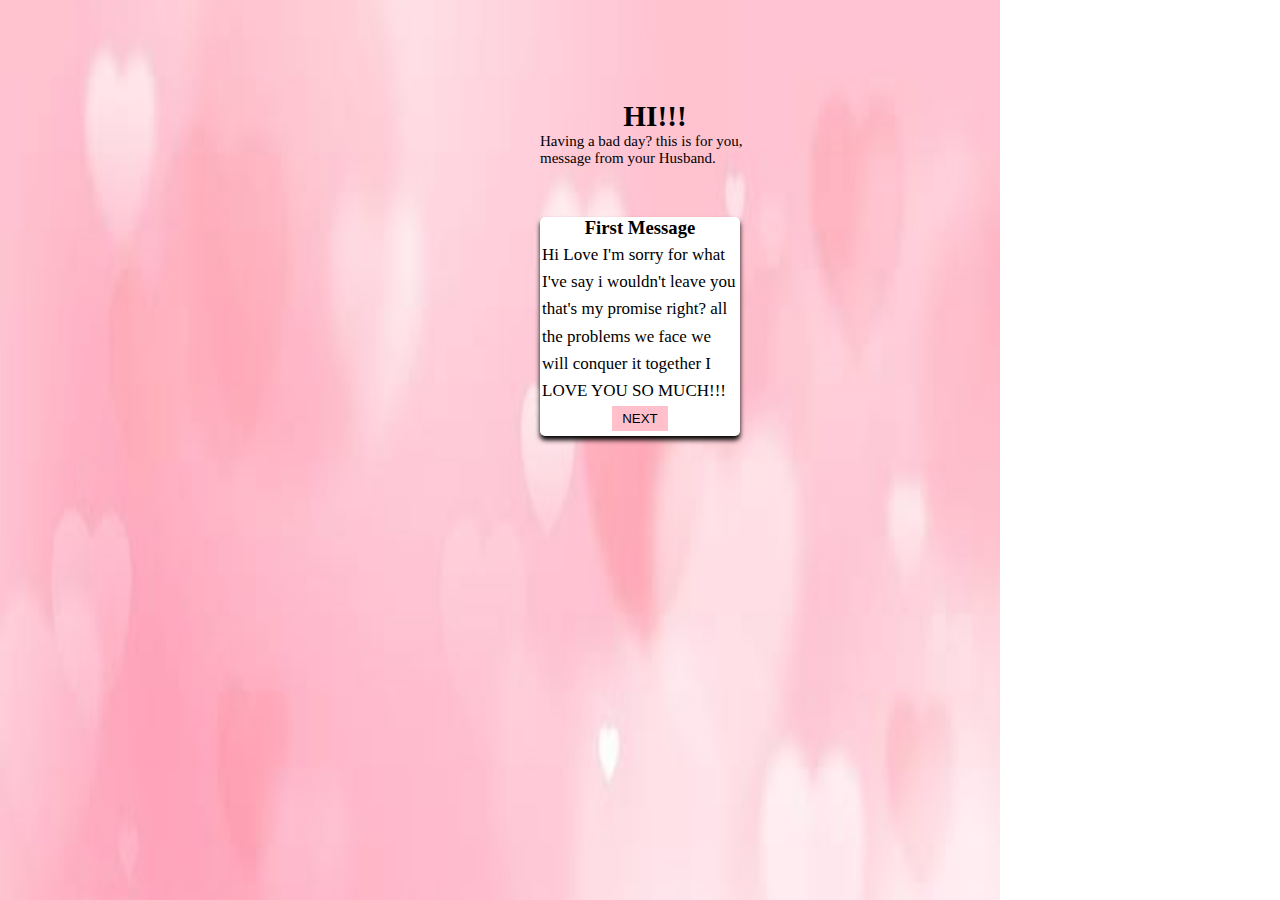
<file: index.html>
<!DOCTYPE html>
<html lang="en">
<head>
  <meta charset="UTF-8">
  <meta name="viewport" content="width=device-width, initial-scale=1.0">
  <meta http-equiv="X-UA-Compatible" content="ie=edge">
  <title>Exclusive</title>
  <link rel="stylesheet" href="style.css">
</head>
<body>
  <div class="cont">
    <h3>HI!!!</h3>
    <p>Having a bad day? this is for you, message from your Husband.</p>
  </div>
  <div class="card">
    <h3>First Message</h3>
    <p id="msg">Hi Love I'm sorry for what I've say i wouldn't leave you that's my promise right? all the problems we face we will conquer it together I LOVE YOU SO MUCH!!!</p>
    <a href="page2.html"><button id="btn">Next</button></a>
  </div>
  <script src="main.js"></script>
</body>
</html>
</file>
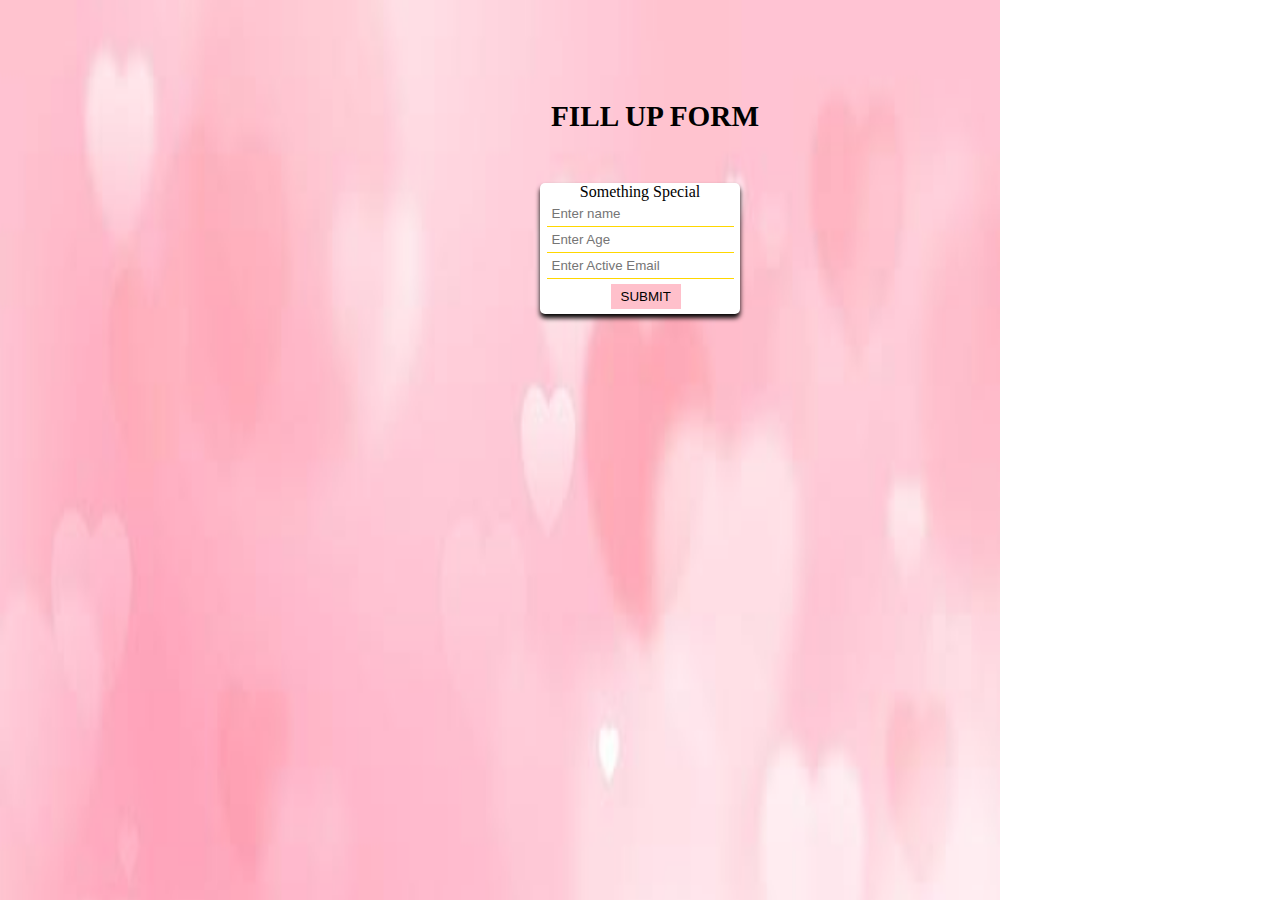
<file: last.html>
<!DOCTYPE html>
<html lang="en">
<head>
  <meta charset="UTF-8">
  <meta name="viewport" content="width=device-width, initial-scale=1.0">
  <meta http-equiv="X-UA-Compatible" content="ie=edge">
  <title>Exclusive</title>
  <link rel="stylesheet" href="style.css">
</head>
<body>
  <div class="cont">
    <h3>FILL UP FORM</h3>
  </div>
  <div class="card">
    <label>Something Special</label>
    <form id="myForm" name="contacts" method="POST" data-netlify="true">
      <input type="text" name="name" placeholder="Enter name">
      <input type="number" name="age" placeholder="Enter Age">
      <input type="email" name="email" placeholder="Enter Active Email" required>
      <button style="margin-top:5px; margin-left:64px" id="submitBtn">Submit</button>
    </form>
  </div>
  <script src="server.js"></script>
</body>
</html>
</file>
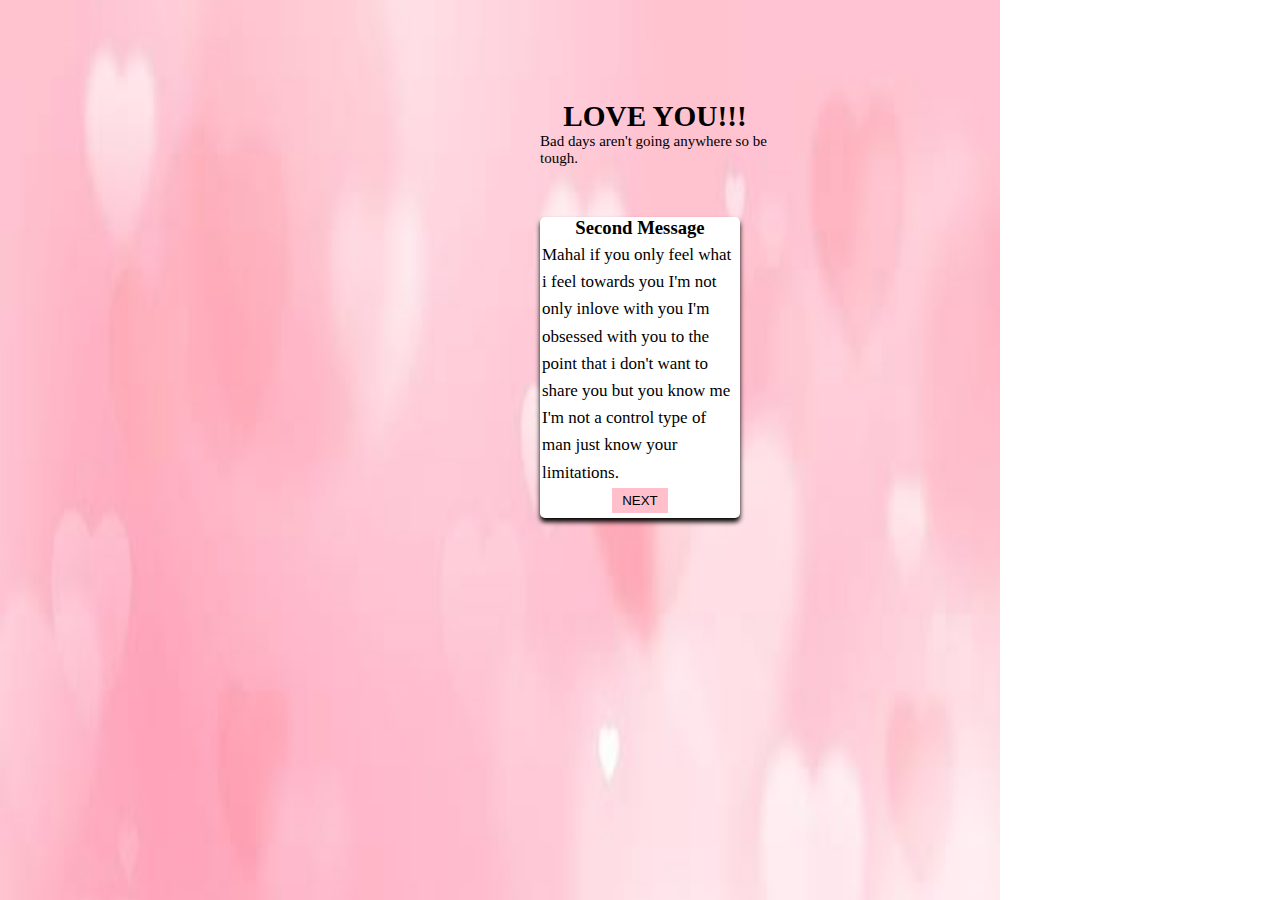
<file: page2.html>
<!DOCTYPE html>
<html lang="en">
<head>
  <meta charset="UTF-8">
  <meta name="viewport" content="width=device-width, initial-scale=1.0">
  <meta http-equiv="X-UA-Compatible" content="ie=edge">
  <title>Exclusive</title>
  <link rel="stylesheet" href="style.css">
</head>
<body>
  <div class="cont">
    <h3>LOVE YOU!!!</h3>
    <p>Bad days aren't going anywhere so be tough.</p>
  </div>
  <div class="card">
    <h3>Second Message</h3>
    <p id="msg">Mahal if you only feel what i feel towards you I'm not only inlove with you I'm obsessed with you to the point that i don't want to share you but you know me I'm not a control type of man just know your limitations.</p>
    <a href="page3.html"><button id="btn">Next</button></a>
  </div>
  <script src="main.js"></script>
</body>
</html>
</file>
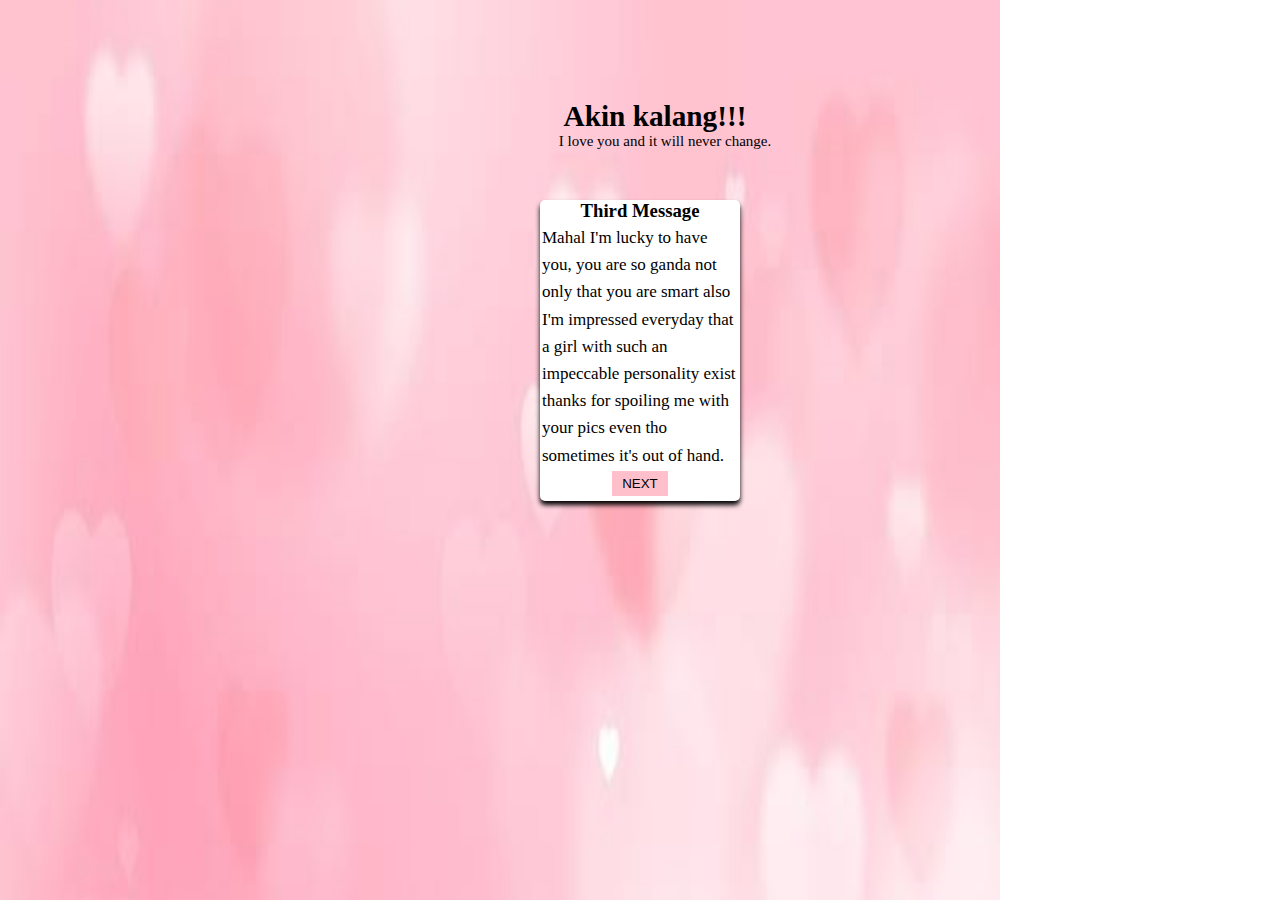
<file: page3.html>
<!DOCTYPE html>
<html lang="en">
<head>
  <meta charset="UTF-8">
  <meta name="viewport" content="width=device-width, initial-scale=1.0">
  <meta http-equiv="X-UA-Compatible" content="ie=edge">
  <title>Exclusive</title>
  <link rel="stylesheet" href="style.css">
</head>
<body>
  <div class="cont">
    <h3>Akin kalang!!!</h3>
    <p>I love you and it will never change.</p>
  </div>
  <div class="card">
    <h3>Third Message</h3>
    <p id="msg">Mahal I'm lucky to have you, you are so ganda not only that you are smart also I'm impressed everyday that a girl with such an impeccable personality exist thanks for spoiling me with your pics even tho sometimes it's out of hand.</p>
    <a href="page4.html"><button id="btn">Next</button></a>
  </div>
  <script src="main.js"></script>
</body>
</html>
</file>
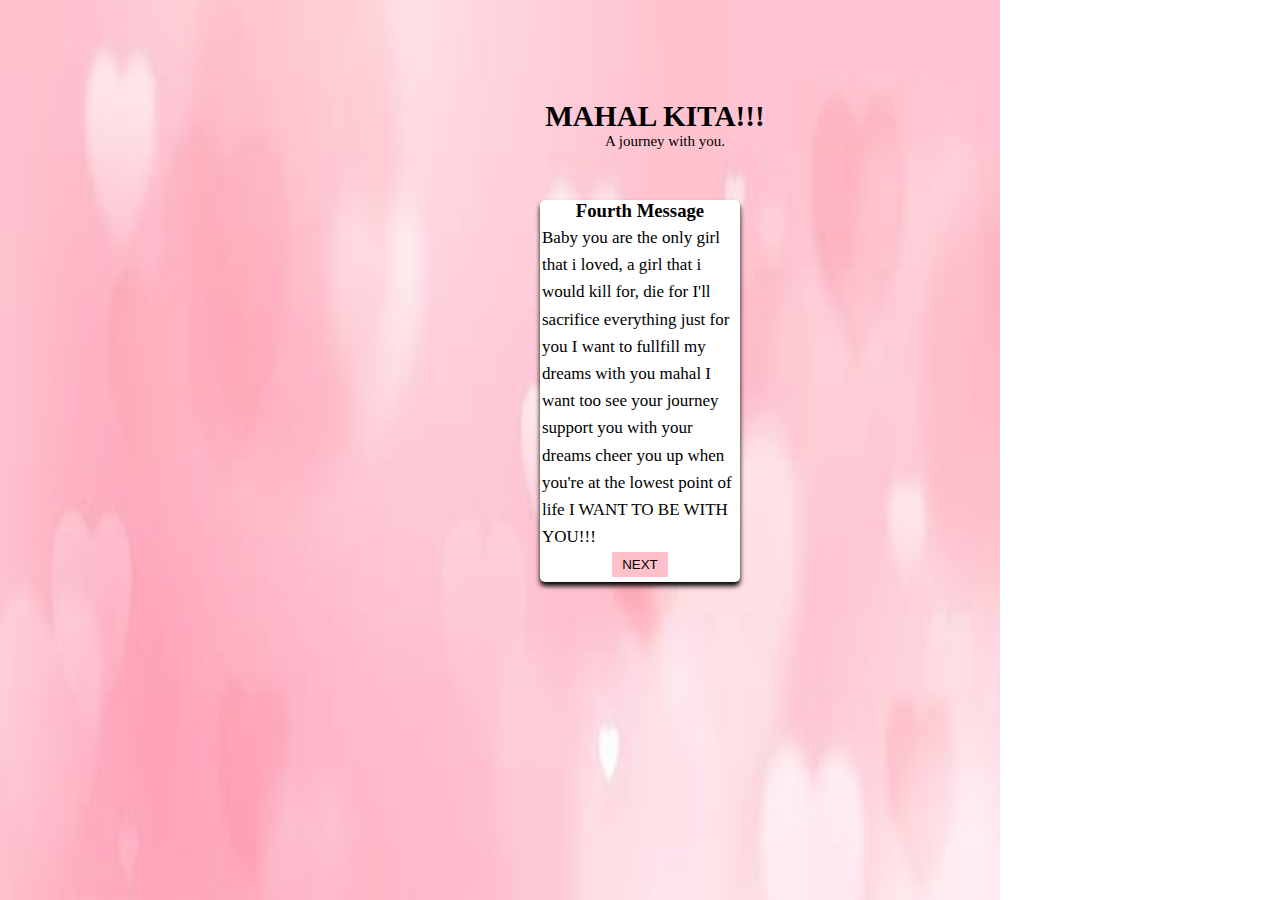
<file: page4.html>
<!DOCTYPE html>
<html lang="en">
<head>
  <meta charset="UTF-8">
  <meta name="viewport" content="width=device-width, initial-scale=1.0">
  <meta http-equiv="X-UA-Compatible" content="ie=edge">
  <title>Exclusive</title>
  <link rel="stylesheet" href="style.css">
</head>
<body>
  <div class="cont">
    <h3>MAHAL KITA!!!</h3>
    <p>A journey with you.</p>
  </div>
  <div class="card">
    <h3>Fourth Message</h3>
    <p id="msg">Baby you are the only girl that i loved, a girl that i would kill for, die for I'll sacrifice everything just for you I want to fullfill my dreams with you mahal I want too see your journey support you with your dreams cheer you up when you're at the lowest point of life I WANT TO BE WITH YOU!!!</p>
    <a href="page5.html"><button id="btn">Next</button></a>
  </div>
  <script src="main.js"></script>
</body>
</html>
</file>
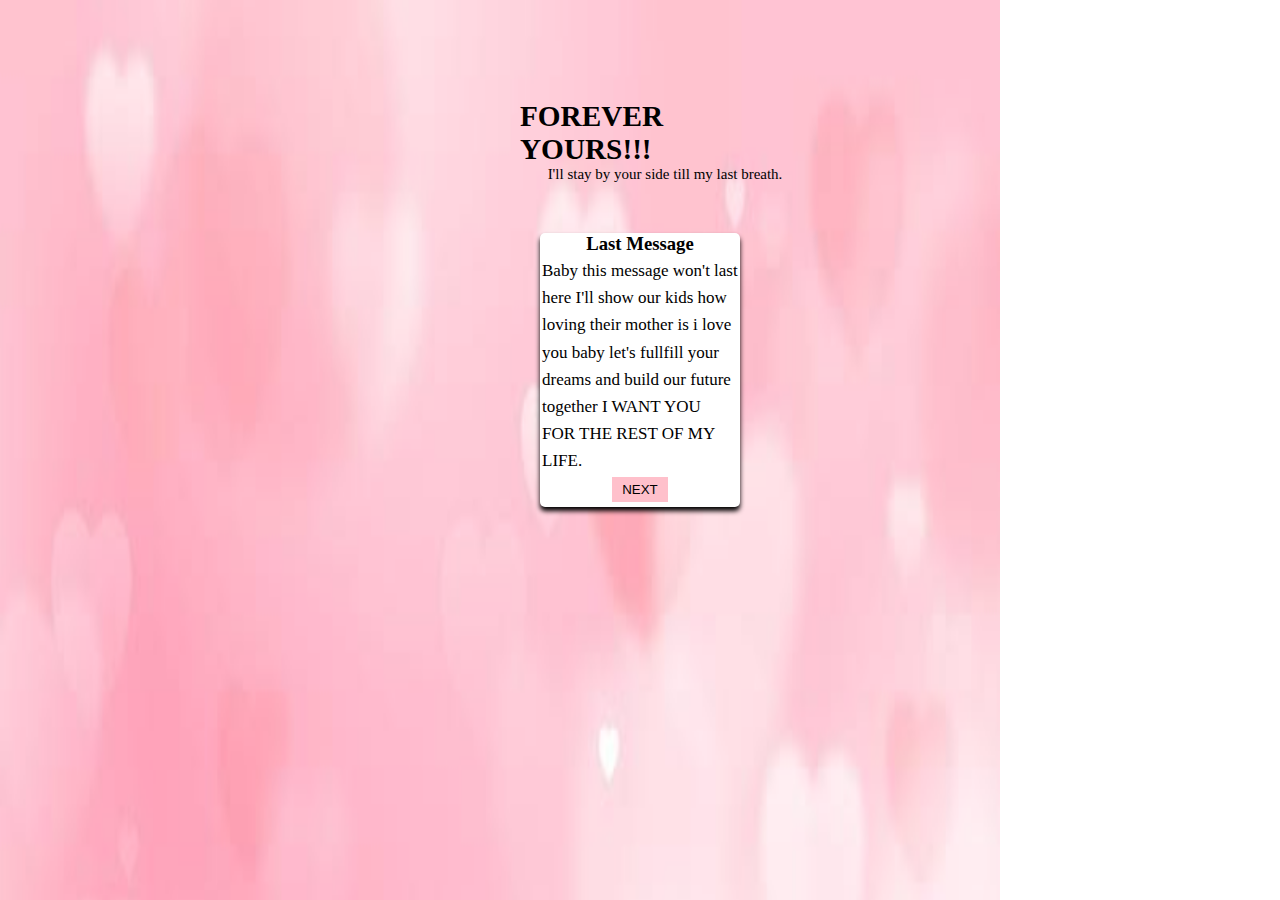
<file: page5.html>
<!DOCTYPE html>
<html lang="en">
<head>
  <meta charset="UTF-8">
  <meta name="viewport" content="width=device-width, initial-scale=1.0">
  <meta http-equiv="X-UA-Compatible" content="ie=edge">
  <title>Exclusive</title>
  <link rel="stylesheet" href="style.css">
</head>
<body>
  <div class="cont">
    <h3>FOREVER YOURS!!!</h3>
    <p>I'll stay by your side till my last breath.</p>
  </div>
  <div class="card">
    <h3>Last Message</h3>
    <p id="msg">Baby this message won't last here I'll show our kids how loving their mother is i love you baby let's fullfill your dreams and build our future together I WANT YOU FOR THE REST OF MY LIFE.</p>
    <a href="last.html"><button id="btn">Next</button></a>
  </div>
  <script src="main.js"></script>
</body>
</html>
</file>
<file: style.css>
*{
  margin:0;
  padding:0;
  box-sizing: border-box;
}
body{
  background-image: url("images.jpeg");
  background-repeat: no-repeat;
  background-size: 1000px 2000px;
}
.cont{
  display:flex;
  flex-direction: column;
  width:300px;
  justify-content: center;
  padding-left:30px;
  align-items:center;
  margin:auto;
  padding-top:100px;
  font-size:25px;
}

.cont p{
  font-size:15px;
  margin-left:20px;
}

.card{
  display:flex;
  width:200px;
  flex-direction: column;
  justify-content: center;
  align-items: center;
  background-color:white;
  margin:auto;
  margin-top:50px;
  border-radius:5px;
  box-shadow:0px 4px 5px black;
}

.card #msg{
  font-size:17px;
  line-height: 1.6;
  margin:2px 2px;
  font-weight: 500;
}

#btn, #submitBtn{
  border:none;
  background-color:pink;
  padding:5px 10px;
  margin-bottom:5px;
  text-transform:uppercase;
}

.card input{
  display:flex;
  flex-direction: column;
  border:none;
  border-bottom:1px solid gold;
  padding:5px 5px;
}

.card input:focus{
  outline:none;
}
</file>
